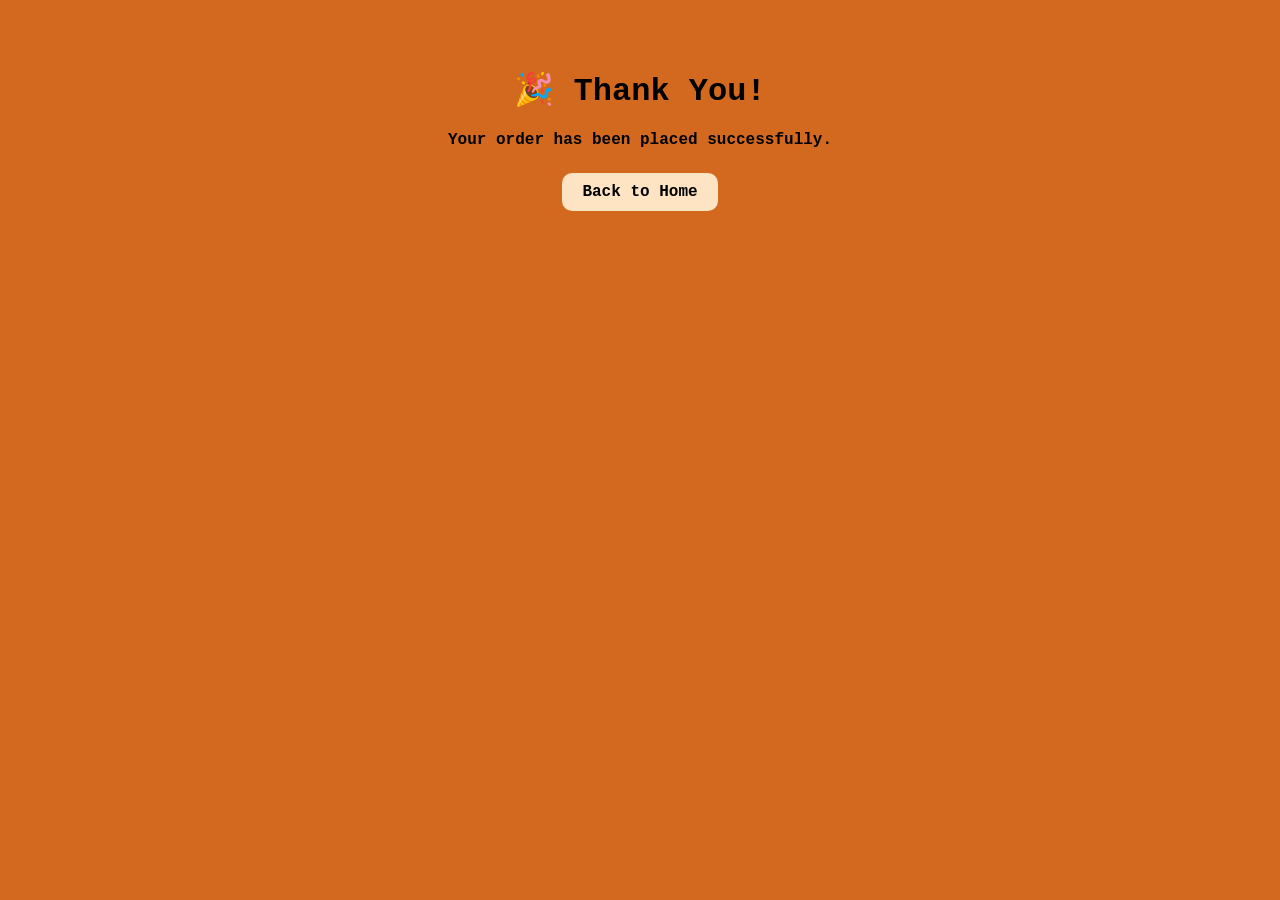
<file: thank.html>
<!DOCTYPE html>
<html lang="en">
<head>
    <meta charset="UTF-8">
    <meta name="viewport" content="width=device-width, initial-scale=1.0">
    <title>thankyou</title>
    <link href="web.css" rel="stylesheet">
</head>
<body>
    <div class="thank">
   <h1>🎉 Thank You!</h1>
    <p>Your order has been placed successfully. </p><br>

    <a href="index.html">Back to Home</a>
</div>



</body>
</html>
</file>
<file: web.css>
body {
    font-family: 'Courier New', Courier, monospace;
    background-color: chocolate;
    margin: 0;
    padding: 20px;
}

/* Navigation */
.con1 {
    background-color: bisque;
    padding: 10px;
    border-radius: 20px;
    text-align: center;
}

.con1 ul {
    display: flex;
    justify-content: space-around;
    list-style: none;
    padding: 0;
}

.con1 ul a {
    text-decoration: none;
    color: black;
    font-weight: bold;
    padding: 8px 15px;
    border-radius: 5px;
    transition: 0.3s;
}

.con1 ul a:hover {
    color: white;
    background-color: chocolate;
}

/* Flavour Section */
.flavour {
    display: flex;
    justify-content: center;
    flex-wrap: wrap;
    gap: 20px;
    padding: 40px;
    text-align: center;
}

/* Card */
.card {
    width: 220px;
    background-color: bisque;
    padding: 15px;
    border-radius: 10px;
    box-shadow: 0px 4px 10px rgba(0, 0, 0, 0.2);
    transition: 0.3s;
}

.card:hover {
    transform: translateY(-5px);
}

.card img {
    width: 100%;
    height: 200px;
    object-fit: cover;
    border-radius: 10px;
}

.card h2 {
    margin: 10px 0;
    text-decoration: underline;
}

.card p {
    font-size: 18px;
    font-weight: bold;
    margin: 5px 0;
}

.card span {
    display: block;
    margin-top: 10px;
    padding: 10px;
    background-color: chocolate;
    color: white;
    border-radius: 8px;
    font-weight: bold;
}

/* Button */
button {
    margin-top: 10px;
    padding: 12px 20px;
    font-size: 16px;
    background-color: chocolate;
    color: white;
    border: none;
    border-radius: 8px;
    cursor: pointer;
    transition: 0.3s;
}

button:hover {
    background-color: #8b4513;
}

/* Thank You Page */
.thank {
    text-align: center;
    font-weight: bold;
    margin-top: 50px;
}

.thank a {
    text-decoration: none;
    background-color: bisque;
    color: black;
    padding: 10px 20px;
    border-radius: 10px;
    font-weight: bold;
}

.thank a:hover {
    background-color: white;
}
</file>
